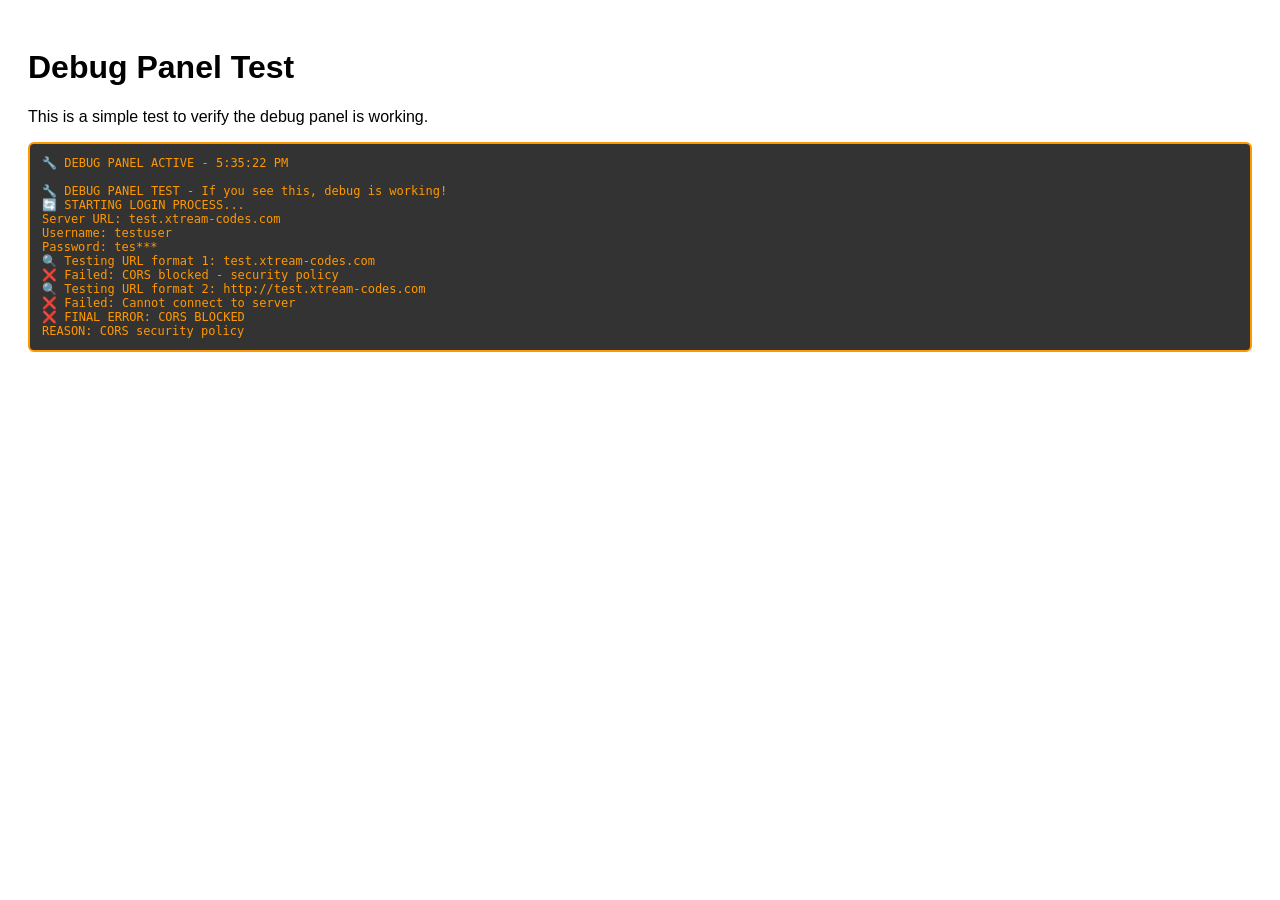
<file: main/debug-test.html>
<!DOCTYPE html>
<html lang="en">
<head>
    <meta charset="UTF-8">
    <meta name="viewport" content="width=device-width, initial-scale=1.0">
    <title>Debug Panel Test</title>
    <style>
        body { font-family: Arial, sans-serif; padding: 20px; }
        .debug-info {
            margin-top: 15px;
            padding: 12px;
            background: #333;
            border: 2px solid #ff9800;
            border-radius: 6px;
            color: #ff9800;
            font-size: 12px;
            font-family: monospace;
            max-height: 200px;
            overflow-y: auto;
            white-space: pre-wrap;
            word-break: break-all;
        }
    </style>
</head>
<body>
    <h1>Debug Panel Test</h1>
    <p>This is a simple test to verify the debug panel is working.</p>
    <noscript style="color:#900; font-weight:bold;">⚠️ JavaScript is required for this page. Please enable it or view over HTTP.</noscript>

    <div id="login-debug" class="debug-info" style="display:block;"></div>
    <div id="load-error" style="display:none; color:#900; margin-top:20px;">
      ⚠️ The debug panel test may need a web server. If this stays empty after a few seconds, try running a local HTTP server.
    </div>

    <script>
        // Simulate the debug functionality
        function showDebug(info) {
            console.log('DEBUG:', info);
            const debugDiv = document.getElementById('login-debug');
            if (debugDiv) {
                debugDiv.style.display = 'block';
                debugDiv.textContent += info + '\n';
                debugDiv.scrollTop = debugDiv.scrollHeight;
            }
        }

        function clearDebug() {
            console.log('DEBUG: Clearing debug panel');
            const debugDiv = document.getElementById('login-debug');
            if (debugDiv) {
                debugDiv.textContent = '';
                debugDiv.style.display = 'block';
                debugDiv.textContent = '🔧 DEBUG PANEL ACTIVE - ' + new Date().toLocaleTimeString() + '\n\n';
            }
        }

        // Test the debug panel
        clearDebug();
        setTimeout(() => {
            showDebug('🔧 DEBUG PANEL TEST - If you see this, debug is working!');
            showDebug('🔄 STARTING LOGIN PROCESS...');
            showDebug('Server URL: test.xtream-codes.com');
            showDebug('Username: testuser');
            showDebug('Password: tes***');
            showDebug('🔍 Testing URL format 1: test.xtream-codes.com');
            showDebug('❌ Failed: CORS blocked - security policy');
            showDebug('🔍 Testing URL format 2: http://test.xtream-codes.com');
            showDebug('❌ Failed: Cannot connect to server');
            showDebug('❌ FINAL ERROR: CORS BLOCKED');
            showDebug('REASON: CORS security policy');
        }, 1000);

        // If after 2 seconds the debug panel is still empty, show load-error hint
        setTimeout(() => {
            const debugDiv = document.getElementById('login-debug');
            if (debugDiv && debugDiv.textContent.trim() === '') {
                const hint = document.getElementById('load-error');
                if (hint) hint.style.display = 'block';
            }
        }, 2000);
    </script>
</body>
</html>
</file>
